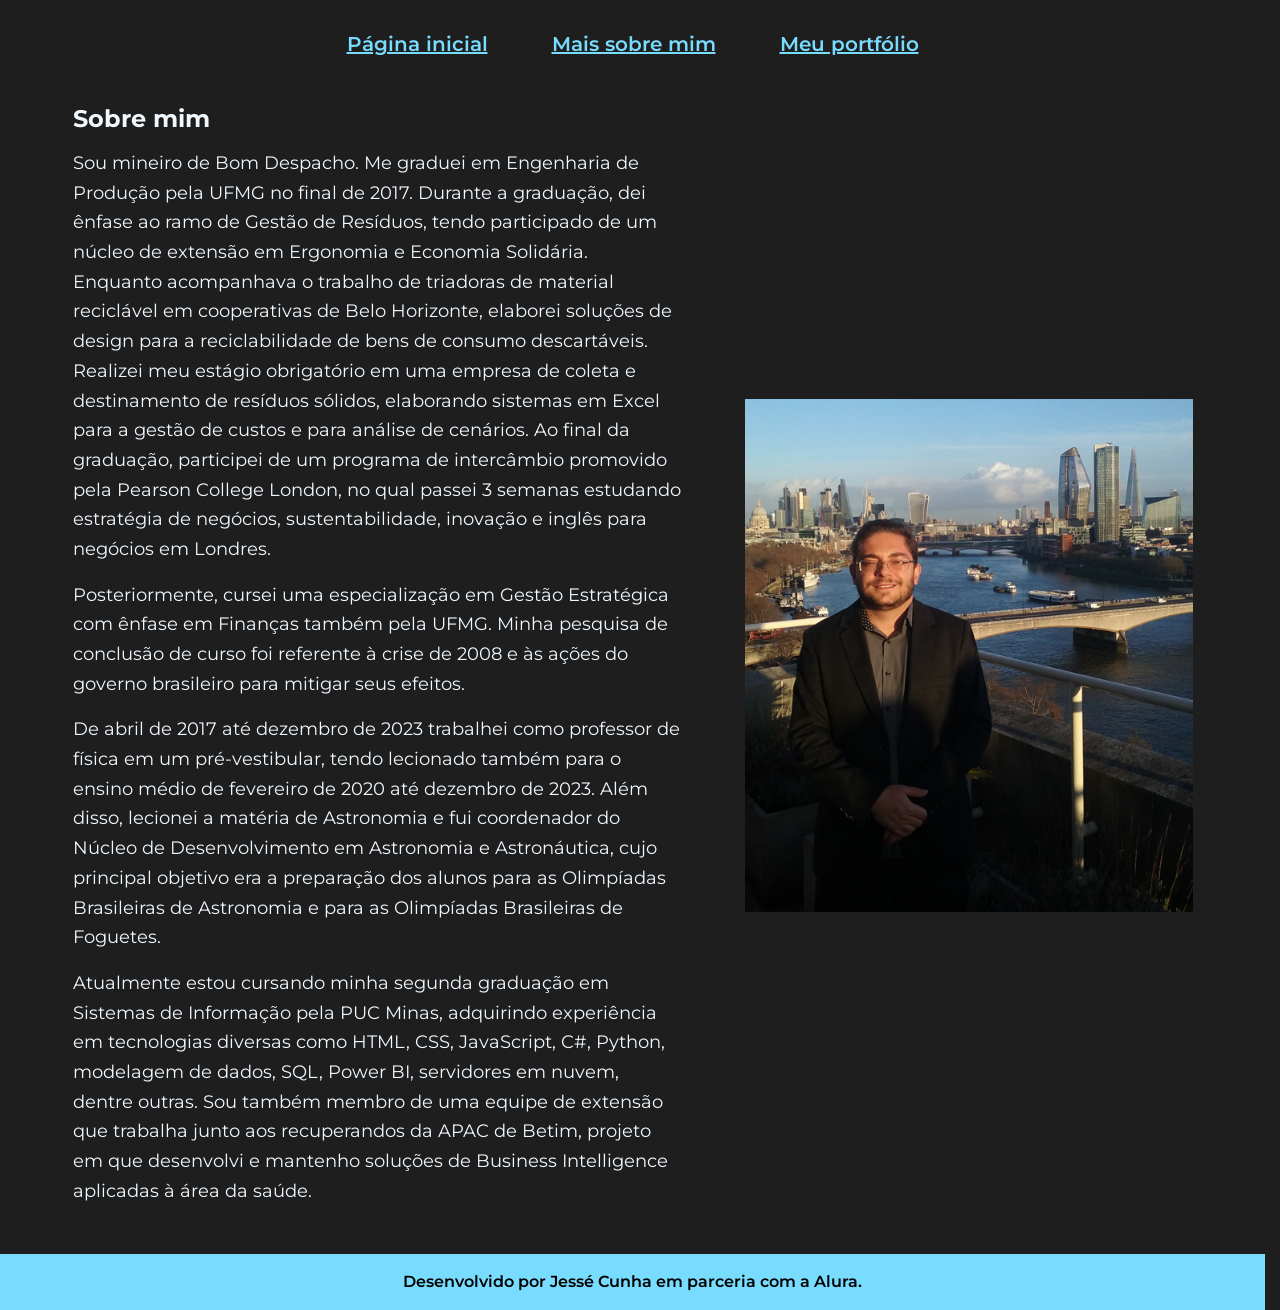
<file: about.html>
<!DOCTYPE html>
<html lang="pt-br">
<head>
    <meta charset="UTF-8">
    <meta name="viewport" content="width=device-width, initial-scale=1.0">
    <link rel = "stylesheet" href = "styles/about-style.css">

    <title>Sobre mim</title>
</head>
<body>

    <header class = "cabecalho">

        <nav class = "cabecalho__menu">

            <a class = "cabecalho__menu__links" href = "index.html">Página inicial</a>
            <a class = "cabecalho__menu__links" href = "about.html">Mais sobre mim</a>
            <a class = "cabecalho__menu__links" href = "portfolio.html">Meu portfólio</a>

        </nav>
            
    </header>

    <main class = "principal">

        <section class = "principal__sobre__mim">
            
            <h2 class = "principal__sobre__mim__titulo">Sobre mim</h2>
            
            <p class = "principal__sobre__mim__paragrafo">  Sou mineiro de Bom Despacho. Me graduei em Engenharia de Produção pela UFMG no final de 2017. Durante a graduação, dei ênfase ao ramo de Gestão de Resíduos, tendo participado de um núcleo de extensão em Ergonomia e Economia Solidária. Enquanto acompanhava o trabalho de triadoras de material reciclável em cooperativas de Belo Horizonte, elaborei soluções de design para a reciclabilidade de bens de consumo descartáveis. Realizei meu estágio obrigatório em uma empresa de coleta e destinamento de resíduos sólidos, elaborando sistemas em Excel para a gestão de custos e para análise de cenários. Ao final da graduação, participei de um programa de intercâmbio promovido pela Pearson College London, no qual passei 3 semanas estudando estratégia de negócios, sustentabilidade, inovação e inglês para negócios em Londres.
            </p>

            <p class = "principal__sobre__mim__paragrafo">  Posteriormente, cursei uma especialização em Gestão Estratégica com ênfase em Finanças também pela UFMG. Minha pesquisa de conclusão de curso foi referente à crise de 2008 e às ações do governo brasileiro para mitigar seus efeitos.
            </p>
            <p class = "principal__sobre__mim__paragrafo">  De abril de 2017 até dezembro de 2023 trabalhei como professor de física em um pré-vestibular, tendo lecionado também para o ensino médio de fevereiro de 2020 até dezembro de 2023. Além disso, lecionei a matéria de Astronomia e fui coordenador do Núcleo de Desenvolvimento em Astronomia e Astronáutica, cujo principal objetivo era a preparação dos alunos para as Olimpíadas Brasileiras de Astronomia e para as Olimpíadas Brasileiras de Foguetes.</p>
            <p class = "principal__sobre__mim__paragrafo">  Atualmente estou cursando minha segunda graduação em Sistemas de Informação pela PUC Minas, adquirindo experiência em tecnologias diversas como HTML, CSS, JavaScript, C#, Python, modelagem de dados, SQL, Power BI, servidores em nuvem, dentre outras. Sou também membro de uma equipe de extensão que trabalha junto aos recuperandos da APAC de Betim, projeto em que desenvolvi e mantenho soluções de Business Intelligence aplicadas à área da saúde.</p>
        
        </section>
    
        <img src = "./assets/FOTO LONDRES.png" alt = "Foto de Jessé Cunha">

    </main>

    <footer class = "rodape">

        <p class = "rodape-texto"> Desenvolvido por Jessé Cunha em parceria com a Alura.</p>
    
    </footer>
</body>
</html>
</file>
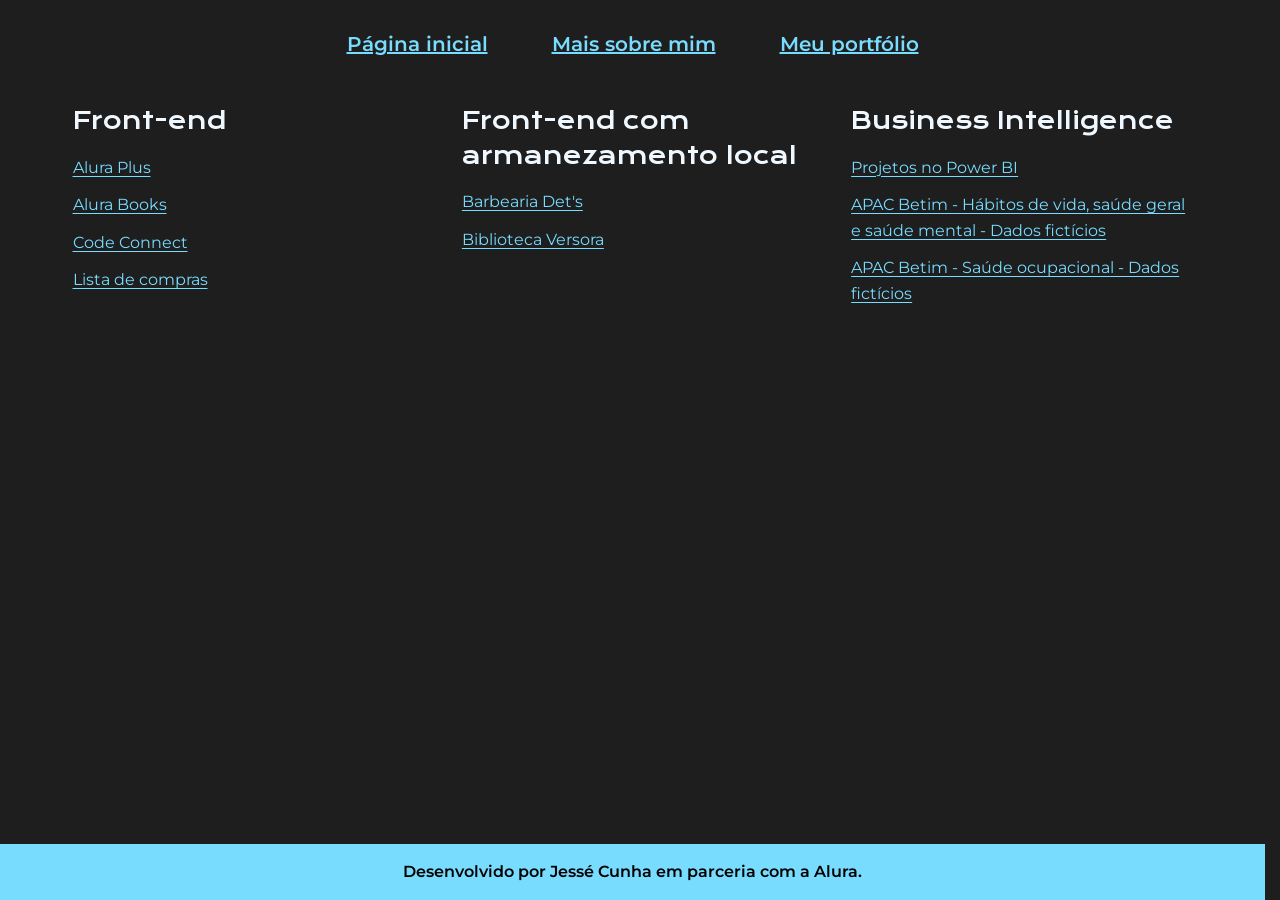
<file: portfolio.html>
<!DOCTYPE html>
<html lang="pt-br">
<head>
    <meta charset="UTF-8">
    <meta name="viewport" content="width=device-width, initial-scale=1.0">
    <link rel = "stylesheet" href = "./styles/portfolio-style.css">
    <title>Meu portfólio</title>
</head>

<header class = "cabecalho">

        <nav class = "cabecalho__menu">

            <a class = "cabecalho__menu__links" href = "index.html" >Página inicial</a>
            <a class = "cabecalho__menu__links" href = "about.html">Mais sobre mim</a>
            <a class = "cabecalho__menu__links" href = "portfolio.html">Meu portfólio</a>

        </nav>
</header>

<body>
    <div class = container__portfolio>
        <div class = portfolio__div>

            <h2>Front-end</h2>

            <a class = "front__end__menu__links" target="_blank" rel="noopener" href = "https://jesse-cunha.github.io/projeto_alura_plus/">Alura Plus</a>
            <a class = "front__end__menu__links" target="_blank" rel="noopener" href = "https://jesse-cunha.github.io/projeto_alura_books/">Alura Books</a>
            <a class = "front__end__menu__links" target="_blank" rel="noopener" href = "https://jesse-cunha.github.io/projeto_code_connect/">Code Connect</a>
            <a class = "front__end__menu__links" target="_blank" rel="noopener" href = "https://jesse-cunha.github.io/projeto_lista_de_compras/">Lista de compras</a>
        </div>

        <div class = portfolio__div>

            <h2>Front-end com armanezamento local</h2>

            <a class = "front__end__menu__links" target="_blank" rel="noopener" href = "https://jesse-cunha.github.io/projeto_gestao_de_agendamentos/">Barbearia Det's</a>
            <a class = "front__end__menu__links" target="_blank" rel="noopener" href = "https://icei-puc-minas-pmv-si.github.io/pmv-si-2025-2-pe3-t1-pmv-si-2025-2-pe3-t1-biblioteca/">Biblioteca Versora</a>
            
        </div>

        <div class = portfolio__div>

            <h2>Business Intelligence</h2>

            <a class = "front__end__menu__links" target="_blank" rel="noopener" href = "https://app.powerbi.com/view?r=eyJrIjoiY2ZmMmIxODctNDFjZS00MjA3LTg1OWMtNmU3MmVhODhiZWFkIiwidCI6IjE0Y2JkNWE3LWVjOTQtNDZiYS1iMzE0LWNjMGZjOTcyYTE2MSIsImMiOjh9">Projetos no Power BI</a>
            <a class = "front__end__menu__links" target="_blank" rel="noopener" href = "https://datastudio.google.com/u/0/reporting/f5afbfc7-db1e-44bc-a32a-0a48c982245e/page/p_rit4vaf33d">APAC Betim - Hábitos de vida, saúde geral e saúde mental - Dados fictícios</a>
            <a class = "front__end__menu__links" target="_blank" rel="noopener" href = "https://datastudio.google.com/u/0/reporting/a86d4b3a-272b-419e-84c7-f74f3bb77e76/page/p_rit4vaf33d">APAC Betim - Saúde ocupacional - Dados fictícios</a>

        </div>
    </div>
        
</body>

<footer class = "rodape">

        <p class = "rodape-texto"> Desenvolvido por Jessé Cunha em parceria com a Alura.</p>
    
</footer>

</html>
</file>
<file: styles/about-style.css>
@import url('https://fonts.googleapis.com/css2?family=Krona+One&family=Montserrat:wght@400;600;700&display=swap');

:root {
    --cor-de-fundo: #1E1E1E;
    --cor-do-texto: aliceblue;
    --cor-destaque: rgb(120, 220, 255);

    --fonte-do-texto: "Montserrat", sans-serif;
    --fonte-dos-titulos: "Krona One", sans-serif;
    --largura-do-conteudo: 76rem;
    --margem-lateral: clamp(1rem, 4vw, 3rem);
}

* {
    box-sizing: border-box;
    margin: 0;
    padding: 0;
}

html {
    scrollbar-gutter: stable;
}

body {
    min-height: 100vh;
    display: flex;
    flex-direction: column;
    background-color: var(--cor-de-fundo);
    color: var(--cor-do-texto);
    font-family: var(--fonte-do-texto);
}

.cabecalho,
.principal,
.container__portfolio {
    width: 100%;
    max-width: var(--largura-do-conteudo);
    margin-inline: auto;
    padding-inline: var(--margem-lateral);
}

.cabecalho {
    padding-top: 2rem;
}

.cabecalho__menu {
    display: flex;
    flex-wrap: wrap;
    justify-content: center;
    gap: 0.75rem clamp(1rem, 5vw, 4rem);
}

.cabecalho__menu__links {
    color: var(--cor-destaque);
    font-size: 1.25rem;
    font-weight: 600;
}

.principal,
.container__portfolio {
    flex: 1;
    padding-block: 3rem;
}

.principal {
    display: flex;
    align-items: center;
    gap: clamp(1.5rem, 5vw, 4rem);
}

.principal__apresentacao,
.principal__sobre__mim {
    flex: 1;
    min-width: 0;
    display: flex;
    flex-direction: column;
    gap: 1rem;
}

.principal > img {
    display: block;
    width: 40%;
    height: auto;
}

.principal__apresentacao__titulo,
.principal__sobre__mim h1 {
    font-family: var(--fonte-dos-titulos);
    font-size: clamp(1.375rem, 2.5vw, 1.875rem);
    font-weight: 400;
    line-height: 1.4;
}

.principal__apresentacao__paragrafo,
.principal__sobre__mim p {
    font-size: 1.125rem;
    line-height: 1.65;
}

.rodape {
    padding: 1rem var(--margem-lateral);
    background-color: var(--cor-destaque);
    text-align: center;
}

.rodape-texto {
    color: black;
    font-size: 1rem;
    font-weight: 600;
    line-height: 1.5;
}

@media (max-width: 760px) {
    .cabecalho {
        padding-top: 1.5rem;
    }

    .cabecalho__menu__links {
        font-size: 1rem;
    }

    .principal,
    .container__portfolio {
        padding-block: 2rem;
    }

    .principal {
        flex-direction: column-reverse;
        align-items: stretch;
    }

    .principal > img {
        align-self: center;
        width: min(70%, 20rem);
    }
}
</file>
<file: styles/portfolio-style.css>
@import url('https://fonts.googleapis.com/css2?family=Krona+One&family=Montserrat:wght@400;600;700&display=swap');

:root {
    --cor-de-fundo: #1E1E1E;
    --cor-do-texto: aliceblue;
    --cor-destaque: rgb(120, 220, 255);

    --fonte-do-texto: "Montserrat", sans-serif;
    --fonte-dos-titulos: "Krona One", sans-serif;
    --largura-do-conteudo: 76rem;
    --margem-lateral: clamp(1rem, 4vw, 3rem);
}

* {
    box-sizing: border-box;
    margin: 0;
    padding: 0;
}
html {
    scrollbar-gutter: stable;
}

body {
    min-height: 100vh;
    display: flex;
    flex-direction: column;
    background-color: var(--cor-de-fundo);
    color: var(--cor-do-texto);
    font-family: var(--fonte-do-texto);
}

.cabecalho,
.principal,
.container__portfolio {
    width: 100%;
    max-width: var(--largura-do-conteudo);
    margin-inline: auto;
    padding-inline: var(--margem-lateral);
}

.cabecalho {
    padding-top: 2rem;
}

.cabecalho__menu {
    display: flex;
    flex-wrap: wrap;
    justify-content: center;
    gap: 0.75rem clamp(1rem, 5vw, 4rem);
}

.cabecalho__menu__links {
    color: var(--cor-destaque);
    font-size: 1.25rem;
    font-weight: 600;
}

.principal,
.container__portfolio {
    flex: 1;
    padding-block: 3rem;
}

.principal {
    display: flex;
    align-items: center;
    gap: clamp(1.5rem, 5vw, 4rem);
}

.principal__apresentacao,
.principal__sobre__mim {
    flex: 1;
    min-width: 0;
    display: flex;
    flex-direction: column;
    gap: 1rem;
}

.principal > img {
    display: block;
    width: 40%;
    height: auto;
}

.principal__apresentacao__titulo,
.principal__sobre__mim h1 {
    font-family: var(--fonte-dos-titulos);
    font-size: clamp(1.375rem, 2.5vw, 1.875rem);
    font-weight: 400;
    line-height: 1.4;
}

.principal__apresentacao__paragrafo,
.principal__sobre__mim p {
    font-size: 1.125rem;
    line-height: 1.65;
}

.rodape {
    padding: 1rem var(--margem-lateral);
    background-color: var(--cor-destaque);
    text-align: center;
}

.rodape-texto {
    color: black;
    font-size: 1rem;
    font-weight: 600;
    line-height: 1.5;
}

@media (max-width: 760px) {
    .cabecalho {
        padding-top: 1.5rem;
    }

    .cabecalho__menu__links {
        font-size: 1rem;
    }

    .principal,
    .container__portfolio {
        padding-block: 2rem;
    }

    .principal {
        flex-direction: column-reverse;
        align-items: stretch;
    }

    .principal > img {
        align-self: center;
        width: min(70%, 20rem);
    }
}

.container__portfolio {
    display: grid;
    grid-template-columns: repeat(3, minmax(0, 1fr));
    align-content: start;
    gap: clamp(1.5rem, 4vw, 3rem);
}

.portfolio__div {
    display: flex;
    flex-direction: column;
    align-items: flex-start;
    gap: 0.75rem;
}

.portfolio__div h2 {
    font-family: var(--fonte-dos-titulos);
    font-size: clamp(1.125rem, 1.8vw, 1.5rem);
    font-weight: 400;
    line-height: 1.5;
    margin-bottom: 0.25rem;
}

.front__end__menu__links {
    color: var(--cor-destaque);
    line-height: 1.6;
    text-underline-offset: 0.2em;
}

@media (max-width: 760px) {
    .container__portfolio {
        grid-template-columns: 1fr;
        row-gap: 2rem;
    }
}
</file>
